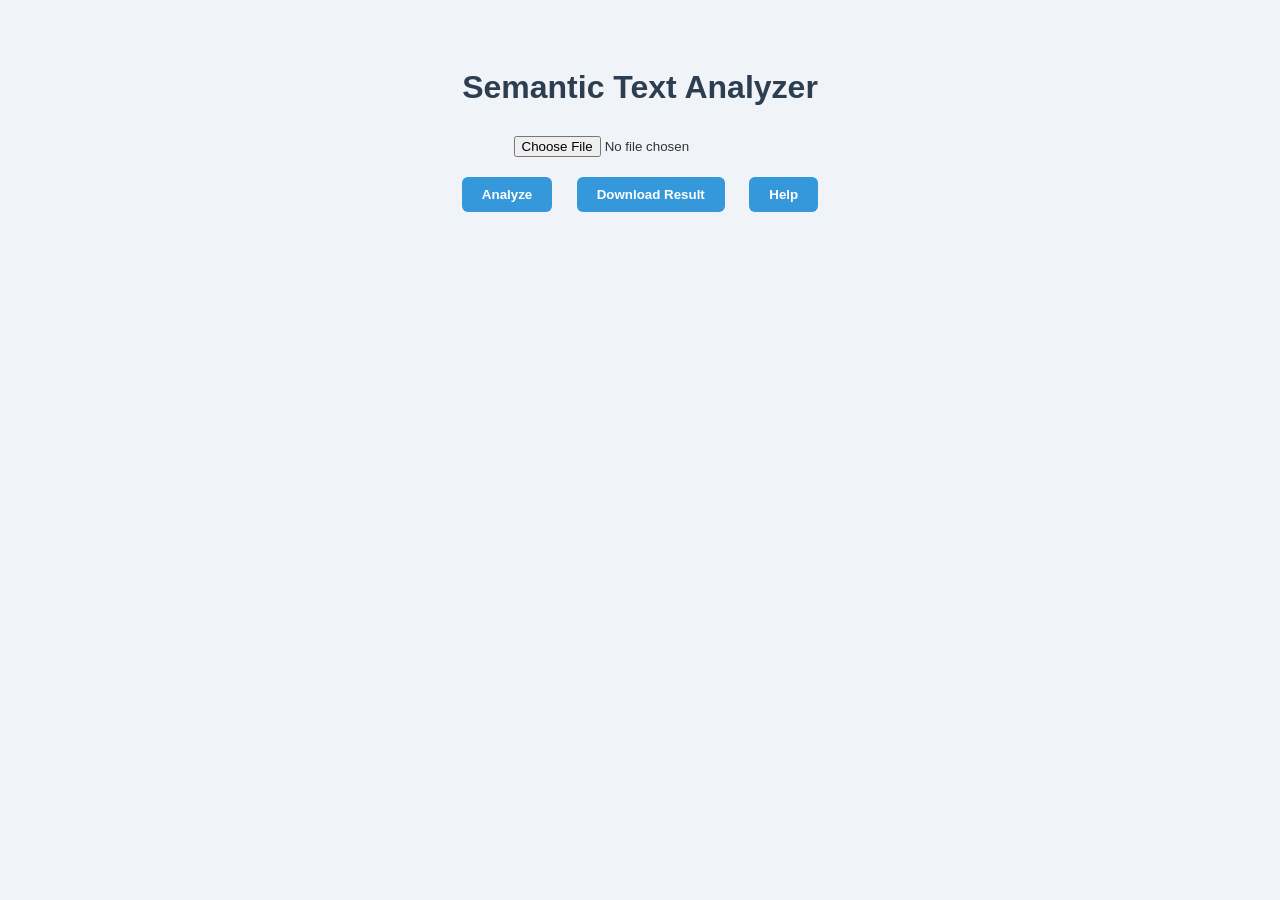
<file: static/index.html>
<!DOCTYPE html>
<html lang="en">
<head>
    <meta charset="UTF-8">
    <title>Semantic Text Analyzer</title>
    <link rel="stylesheet" href="/static/css/main.css">
</head>
<body>
    <h1>Semantic Text Analyzer</h1>

    <input type="file" id="fileInput" accept=".txt">
    <div style="text-align:center;">
        <button onclick="analyzeText()">Analyze</button>
        <button onclick="download()">Download Result</button>
        <button onclick="openHelp()">Help</button>
    </div>

    <div id="results"></div>

    <div id="helpModal">
        <div class="modal-content">
            <span class="close" onclick="closeHelp()">&times;</span>
            <h2>How to Use</h2>
            <p>1. Upload a <strong>.txt</strong> file containing English text.</p>
            <p>2. Click the <strong>Analyze</strong> button. Each sentence and word will be processed and displayed.</p>
            <p>3. You can manually edit semantic predicates in the text areas.</p>
            <p>4. Click <strong>Download Result</strong> to save your analysis as a <strong>JSON</strong> file.</p>
        </div>
    </div>

    <script src="/static/js/main.js"></script>
</body>
</html>
</file>
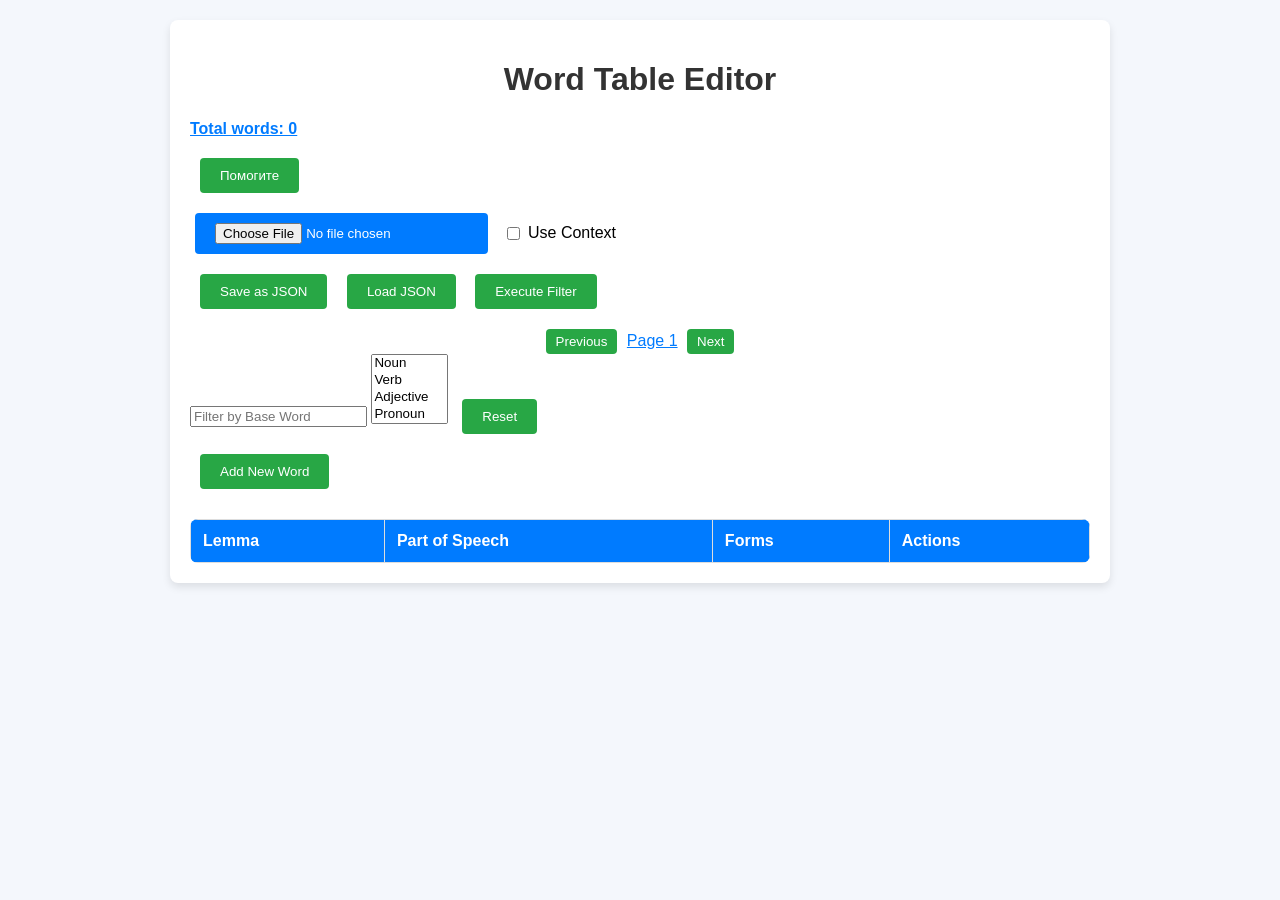
<file: templates/index.html>
<!DOCTYPE html>
<html lang="en">
<head>
    <meta charset="UTF-8">
    <meta name="viewport" content="width=device-width, initial-scale=1.0">
    <title>Word Editor</title>
    <link rel="stylesheet" href="../static/styles.css">
</head>
<body>
<div class="container">
    <h1>Word Table Editor</h1>
    <div class="stats-container">
        <span id="totalWordsCount">Total words: 0</span>
    </div>

    <button id="helpBtn" onclick="helpMe()">Помогите</button>
    <div id="helpModal" class="help-modal">
        <div class="help-modal-content">
            <span id="closeHelpBtn" class="close-btn">&times;</span>
            <h2>How to Use the Word Table Editor</h2>
            <p><strong>1. Upload a file:</strong> Use the "Choose File" button to upload a .txt or .rtf file that
                contains a list of words.</p>
            <p><strong>2. Filter Words:</strong> Use the filter section to filter words by their base word and part of
                speech.</p>
            <p><strong>3. Add, Edit, and Delete Words:</strong> Add new words by clicking "Add New Word". You can edit a
                word’s base or part of speech and delete a word.</p>
            <p><strong>4. Save and Load Data:</strong> Save your word list as a JSON file or load a previously saved
                JSON file.</p>
            <p><strong>5. Context:</strong> Check the 'Use Context' button to use xml-based text corpuses with auto-parsing</p>
            <p><strong>6. Reload Context:</strong> Reloads the whole table based on existing local context</p>
            <p><strong>7. Search in Context:</strong> Searhes for the entered phrase in existing local context 
            (works without loading the context)</p>
        </div>
    </div>

    <div id="contextSearchModal" class="help-modal">
        <div class="help-modal-content">
            <span id="closeContextSearchBtn" class="close-btn">&times;</span>
            <h2>Search Context</h2>
            <div class="search-group">
                <input type="text" id="contextSearchInput" placeholder="Enter phrase to search">
                <input type="number" id="contextScopeInput" placeholder="Context words (N)" min="0" value="0">
                <button onclick="searchContext()">Search</button>
            </div>
            <div id="contextResults" class="results-container"></div>
        </div>
    </div>

    <div class="file-input-group">
        <input type="file" id="fileInput" accept=".txt,.rtf,.pdf,.doc,.docx"/>
        <label class="context-checkbox">
            <input type="checkbox" id="useContextCheckbox"> Use Context
        </label>
        <button id="reloadContextBtn" class="hidden">Reload Context</button>
        <button id="contextSearchBtn" class="hidden" onclick="showContextSearch()">Search in Context</button>
    </div>
    <button id="saveFileBtn">Save as JSON</button>
    <button id="loadFileBtn">Load JSON</button>
    <button id="executeFilterBtn" onclick="filterTable()">Execute Filter</button>

    <div id="pagination">
        <button id="prevPageBtn" onclick="changePage(-1)">Previous</button>
        <span id="pageNumber">Page 1</span>
        <button id="nextPageBtn" onclick="changePage(1)">Next</button>
    </div>

    <!-- Filter Section -->
    <div id="filterSection">
        <input type="text" id="baseWordFilter" placeholder="Filter by Base Word">
        <select id="posFilter" multiple>
            <option value="Noun">Noun</option>
            <option value="Verb">Verb</option>
            <option value="Adjective">Adjective</option>
            <option value="Pronoun">Pronoun</option>
            <option value="Preposition">Preposition</option>
            <option value="Conjunction">Conjunction</option>
            <option value="Interjection">Interjection</option>
            <option value="Determiner">Determiner</option>
            <option value="Particle">Particle</option>
        </select>
        <button id="clearFiltersBtn" onclick="reset()">Reset</button>
    </div>

    <!-- Add New Word -->
    <button id="addWordBtn">Add New Word</button>

    <table id="wordTable" class="word-table">
        <thead>
            <tr>
                <th>Lemma</th>
                <th>Part of Speech</th>
                <th>Forms</th>
                <th class="repeat-count-header">Repeat Count</th>
                <th class="repeat-count-header">Context</th> <!-- New column -->
                <th>Actions</th>
            </tr>
        </thead>
        <tbody></tbody>
    </table>
</div>

<script src="../static/scripts.js"></script>
</body>
</html>
</file>
<file: static/css/main.css>
body {
    font-family: 'Segoe UI', Tahoma, Geneva, Verdana, sans-serif;
    padding: 40px;
    background: #f0f4f8;
    color: #333;
}

h1 {
    text-align: center;
    color: #2c3e50;
    margin-bottom: 30px;
}

input[type="file"] {
    display: block;
    margin: 0 auto 15px;
}

button {
    display: inline-block;
    margin: 5px 10px;
    padding: 10px 20px;
    background-color: #3498db;
    color: white;
    border: none;
    border-radius: 6px;
    cursor: pointer;
    transition: background-color 0.3s ease;
    font-weight: bold;
}

button:hover {
    background-color: #2980b9;
}

#results {
    margin-top: 30px;
}

.sentence {
    margin-bottom: 25px;
    border: 1px solid #dfe6e9;
    padding: 15px;
    border-radius: 10px;
    background-color: #ffffff;
    box-shadow: 0 2px 5px rgba(0,0,0,0.05);
}

.word {
    margin-bottom: 15px;
    padding: 10px;
    background-color: #d0f0fd;
    border-left: 5px solid #0984e3;
    border-radius: 5px;
}

textarea {
    width: 100%;
    min-height: 20px;
    margin-top: 5px;
    border: 1px solid #ccc;
    border-radius: 5px;
    padding: 6px 10px;
    overflow: hidden;
    font-family: monospace;
    line-height: 20px;
}

#helpModal {
    display: none;
    position: fixed;
    z-index: 999;
    padding-top: 100px;
    left: 0;
    top: 0;
    width: 100%;
    height: 100%;
    overflow: auto;
    background-color: rgba(0,0,0,0.5);
}

.modal-content {
    background-color: white;
    margin: auto;
    padding: 20px;
    border-radius: 10px;
    width: 60%;
    box-shadow: 0 5px 10px rgba(0,0,0,0.3);
}

.close {
    color: #aaa;
    float: right;
    font-size: 28px;
    font-weight: bold;
    cursor: pointer;
}

.close:hover {
    color: #000;
}

.pagination {
    text-align: center;
    margin-top: 20px;
}
.pagination button {
    margin: 0 5px;
    padding: 6px 12px;
    font-size: 14px;
    cursor: pointer;
}
</file>
<file: static/styles.css>
body {
    font-family: Arial, sans-serif;
    margin: 0;
    padding: 20px;
    background-color: #f4f7fc;
}

.container {
    max-width: 900px;
    margin: 0 auto;
    background-color: white;
    padding: 20px;
    border-radius: 8px;
    box-shadow: 0 4px 8px rgba(0, 0, 0, 0.1);
}

h1 {
    text-align: center;
    color: #333;
}

input[type="file"], button {
    padding: 10px 20px;
    margin: 10px 5px;
    border: none;
    border-radius: 4px;
    background-color: #007BFF;
    color: white;
    cursor: pointer;
}

button:disabled {
    background-color: #aaa;
    cursor: not-allowed;
}

table {
    width: 100%;
    margin-top: 20px;
    border-collapse: collapse;
    border-radius: 8px;
    overflow: hidden;
}

th, td {
    padding: 12px;
    text-align: left;
    border: 1px solid #ddd;
}

th {
    background-color: #007BFF;
    color: white;
}

td {
    background-color: #f9f9f9;
}

td input, td select {
    width: 100%;
    padding: 5px;
    border-radius: 4px;
    border: 1px solid #ddd;
}

button {
    background-color: #28a745;
    margin-left: 10px;
}

button:hover {
    background-color: #218838;
}

span {
    color: #007BFF;
    cursor: pointer;
    text-decoration: underline;
}

span:hover {
    color: #0056b3;
}

/* Подсветка строки красным цветом */
.exception {
    background-color: red !important;
    color: white !important;
}

#pagination {
    margin-top: 10px;
    text-align: center;
}

#pagination button {
    padding: 5px 10px;
    margin: 0 5px;
    cursor: pointer;
}

#pagination button:disabled {
    background-color: #ccc;
    cursor: not-allowed;
}

/* Help Modal Styles */
.help-modal {
    display: none; /* Hidden by default */
    position: fixed;
    top: 0;
    left: 0;
    width: 100%;
    height: 100%;
    background-color: rgba(0, 0, 0, 0.7);
    justify-content: center;
    align-items: center;
    z-index: 9999;
}

.help-modal-content {
    background-color: white;
    padding: 20px;
    border-radius: 8px;
    width: 80%;
    max-width: 500px;
    text-align: left;
    position: relative;
}

.help-modal h2 {
    margin-top: 0;
}

.close-btn {
    position: absolute;
    top: 10px;
    right: 10px;
    font-size: 30px;
    font-weight: bold;
    cursor: pointer;
    color: #000;
}

.close-btn:hover {
    color: #ff0000;
}

.help-modal button {
    background-color: #4CAF50;
    color: white;
    padding: 10px 20px;
    border: none;
    cursor: pointer;
    border-radius: 4px;
    margin-top: 20px;
}

.help-modal button:hover {
    background-color: #45a049;
}

.file-input-group {
    display: flex;
    gap: 10px;
    align-items: center;
}
.context-checkbox {
    display: flex;
    align-items: center;
    gap: 5px;
}
.stats-container {
    margin: 10px 0;
    font-weight: bold;
}

/* Add to styles.css */
.repeat-count-header {
    display: none;
}

.show-repeat-count .repeat-count-header {
    display: table-cell;
}

.hidden {
    display: none;
}

.use-context-visible {
    display: inline-block;
    margin-left: 10px;
}

.context-word {
    background-color: #f0f8ff;  /* Light blue background */
    border-left: 3px solid #1e90ff;  /* Dodger blue left border */
}

/* Context search styles */
.search-group {
    display: flex;
    gap: 10px;
    margin: 15px 0;
}

.use-context-visible, 
#contextSearchBtn.use-context-visible {
    display: inline-block;
    margin-left: 10px;
}

#contextScopeInput {
    width: 120px;
    padding: 8px;
    border: 1px solid #ddd;
    border-radius: 4px;
    margin-left: 5px;
}

#contextSearchInput {
    flex: 1;
    padding: 8px;
    border: 1px solid #ddd;
    border-radius: 4px;
}

.results-container {
    max-height: 400px;
    overflow-y: auto;
    margin-top: 15px;
}

.context-result {
    padding: 10px;
    margin: 5px 0;
    background-color: #f8f9fa;
    border-radius: 4px;
    border: 1px solid #dee2e6;
}

.context-result:hover {
    background-color: #e9ecef;
}

.source-file {
    font-size: 0.9em;
    color: #6c757d;
    margin-top: 5px;
}

.highlight {
    background-color: #90EE90; /* Светло-зеленый */
    padding: 2px 4px;
    border-radius: 3px;
}
</file>
